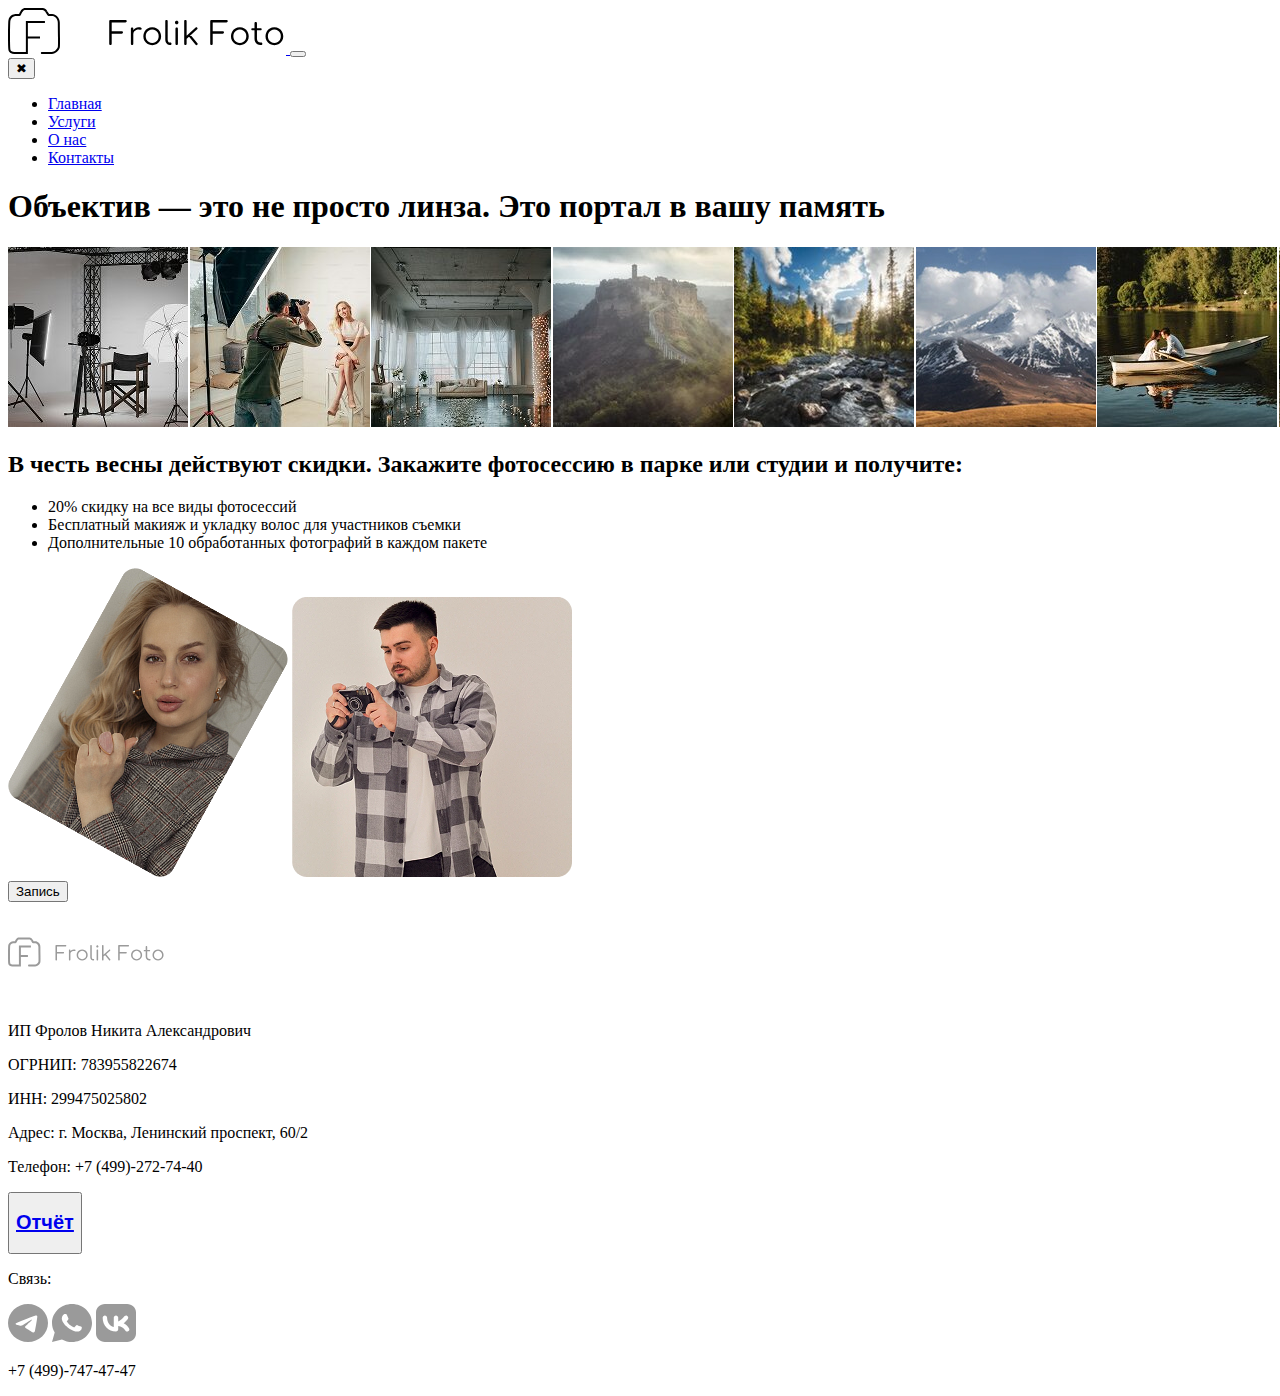
<file: html/index.html>
<!DOCTYPE html>
<html lang="en">


<head>
    <link rel="stylesheet" href="https://unpkg.com/swiper/swiper-bundle.min.css" />
    <link rel="preconnect" href="https://fonts.googleapis.com">
    <link rel="preconnect" href="https://fonts.gstatic.com" crossorigin>
    <link href="https://fonts.googleapis.com/css2?family=Comfortaa:wght@300..700&display=swap" rel="stylesheet">
    <meta charset="UTF-8">
    <meta name="viewport" content="width=device-width, initial-scale=1.0, maximum-scale=1.0, user-scalable=no">
    <title>Frolik Foto</title>
    <link rel="icon" href="/images/logo/logo.svg">
   
    <meta name="viewport" content="width=device-width, initial-scale=1.0">
    <title>Document</title>
</head>

<body class="body">
    <header class="header">
        <div class="container">
            <div class="header__inner">
                <a href="/html/index.html">
                    <img class="site__logo" src="/images/logo/logotip.svg" alt="logo" />
                </a>
                <button class="burger" aria-label="Toggle navigation">
                    <span class="burger__line"></span>
                    <span class="burger__line"></span>
                    <span class="burger__line"></span>
                </button>
                <nav class="header__nav">
                    <button class="close-menu" aria-label="Close menu">✖</button>
                    <ul class="header__list">
                        <li>
                            <a class="header__link" href="/html/index.html">Главная</a>
                        </li>
                        <li>
                            <a class="header__link" href="/html/services.html">Услуги</a>
                        </li>
                        <li>
                            <a class="header__link" href="/html/about.html">О нас</a>
                        </li>
                        <li>
                            <a class="header__link" href="/html/contacts.html">Контакты</a>
                        </li>
                    </ul>
                </nav>
            </div>
        </div>
    </header>
    <h1 class="slogon">Объектив — это не просто линза. Это портал в вашу память</h1>
    <div class="swiper-container">
        <div class="swiper-wrapper">
            <div class="swiper-slide"><img src="/images/slider/slide 1.jpg" alt="Foto"></div>
            <div class="swiper-slide"><img src="/images/slider/slide 2.jpg" alt="Foto"></div>
            <div class="swiper-slide"><img src="/images/slider/slide 3.jpg" alt="Foto"></div>
            <div class="swiper-slide"><img src="/images/slider/slide 4.jpg" alt="Foto"></div>
            <div class="swiper-slide"><img src="/images/slider/slide 5.jpg" alt="Foto"></div>
            <div class="swiper-slide"><img src="/images/slider/slide 6.jpg" alt="Foto"></div>
            <div class="swiper-slide"><img src="/images/slider/slide 7.jpg" alt="Foto"></div>
            <div class="swiper-slide"><img src="/images/slider/slide 8.jpg" alt="Foto"></div>
            <div class="swiper-slide"><img src="/images/slider/slide 9.jpg" alt="Foto"></div>
            <div class="swiper-slide"><img src="/images/slider/slide 10.jpg" alt="Foto"></div>
            <div class="swiper-slide"><img src="/images/slider/slide 11.jpg" alt="Foto"></div>
            <div class="swiper-slide"><img src="/images/slider/slide 12.jpg" alt="Foto"></div>
            <div class="swiper-slide"><img src="/images/slider/slide 13.jpg" alt="Foto"></div>
            <div class="swiper-slide"><img src="/images/slider/slide 14.jpg" alt="Foto"></div>
            <div class="swiper-slide"><img src="/images/slider/slide 15.jpg" alt="Foto"></div>
        </div>
    </div>

    <section class="promo">
        <div class="text__promo">
            <h2 class="home__title">В честь весны действуют скидки.
                Закажите фотосессию в парке или студии и получите:
            </h2>
            <ul class="list">
                <li class="home__text">20% скидку на все виды фотосессий</li>
                <li class="home__text">Бесплатный макияж и укладку волос
                    для участников съемки
                </li>
                <li class="home__text">Дополнительные 10 обработанных
                    фотографий в каждом пакете
                </li>
            </ul>
        </div>
        <div class="home__images">
            <div class="home__photo">
                <img class="img1" src="/images/home/home-photo1.png" alt="Photo">
                <img class="img2" src="/images/home/home-photo2.png" alt="Photo">
            </div>
        </div>
    </section>


    <div class="cta">
        <button  onclick="location.href='appointment.html'">Запись
        </button>
    </div>
    

    <footer class="footer">
        <div class="footer__left">
            <img class="footer__logo" src="/images/logo/site-logo-white.svg" width="157px" height="100px" alt="FrolikFoto">
            <div class="footer__info">
                <p class="footer__text"> ИП Фролов Никита Александрович</p>
                <p class="footer__text"> ОГРНИП: 783955822674 </p>
                <p class="footer__text"> ИНН: 299475025802</p>
                <p class="footer__text">Адрес: г. Москва, Ленинский проспект, 60/2 </p>
                <p class="footer__text">Телефон: +7 (499)-272-74-40</p>
            </div>
        </div>

        <button class="footer__center">
            <a href="/отчет по практике.pdf">
                <h2 class="footer__report">Отчёт</h2>
            </a>
            
        </button>

        <div class="footer__right">
            <div class="contact__icons">
                <p class="footer__svyaz">Связь:</p>
                <a  class="icons" href="https://web.telegram.org/k/#@Nisitofr"><img class="footer__img" src="/images/logo/telegram.svg" alt="Telegram"></a>
                <a class="icons" href="https://web.whatsapp.com/"><img class="footer__img" src="/images/logo/whatsapp.svg" alt="Whatsapp"></a>
                <a class="icons" href="https://vk.com/id765077167"><img class="footer__img" src="/images/logo/VK.svg" alt="VKontakte"></a>
            </div>
                <div class="footer__number">
                    <p class="footer__contact__number">+7 (499)-747-47-47</p>
                </div>
            </div>
        </div>
    </footer>
    <script src="https://unpkg.com/swiper/swiper-bundle.min.js"></script>
    <script src="/js/index.js"></script>
</body>
</html>
</file>
